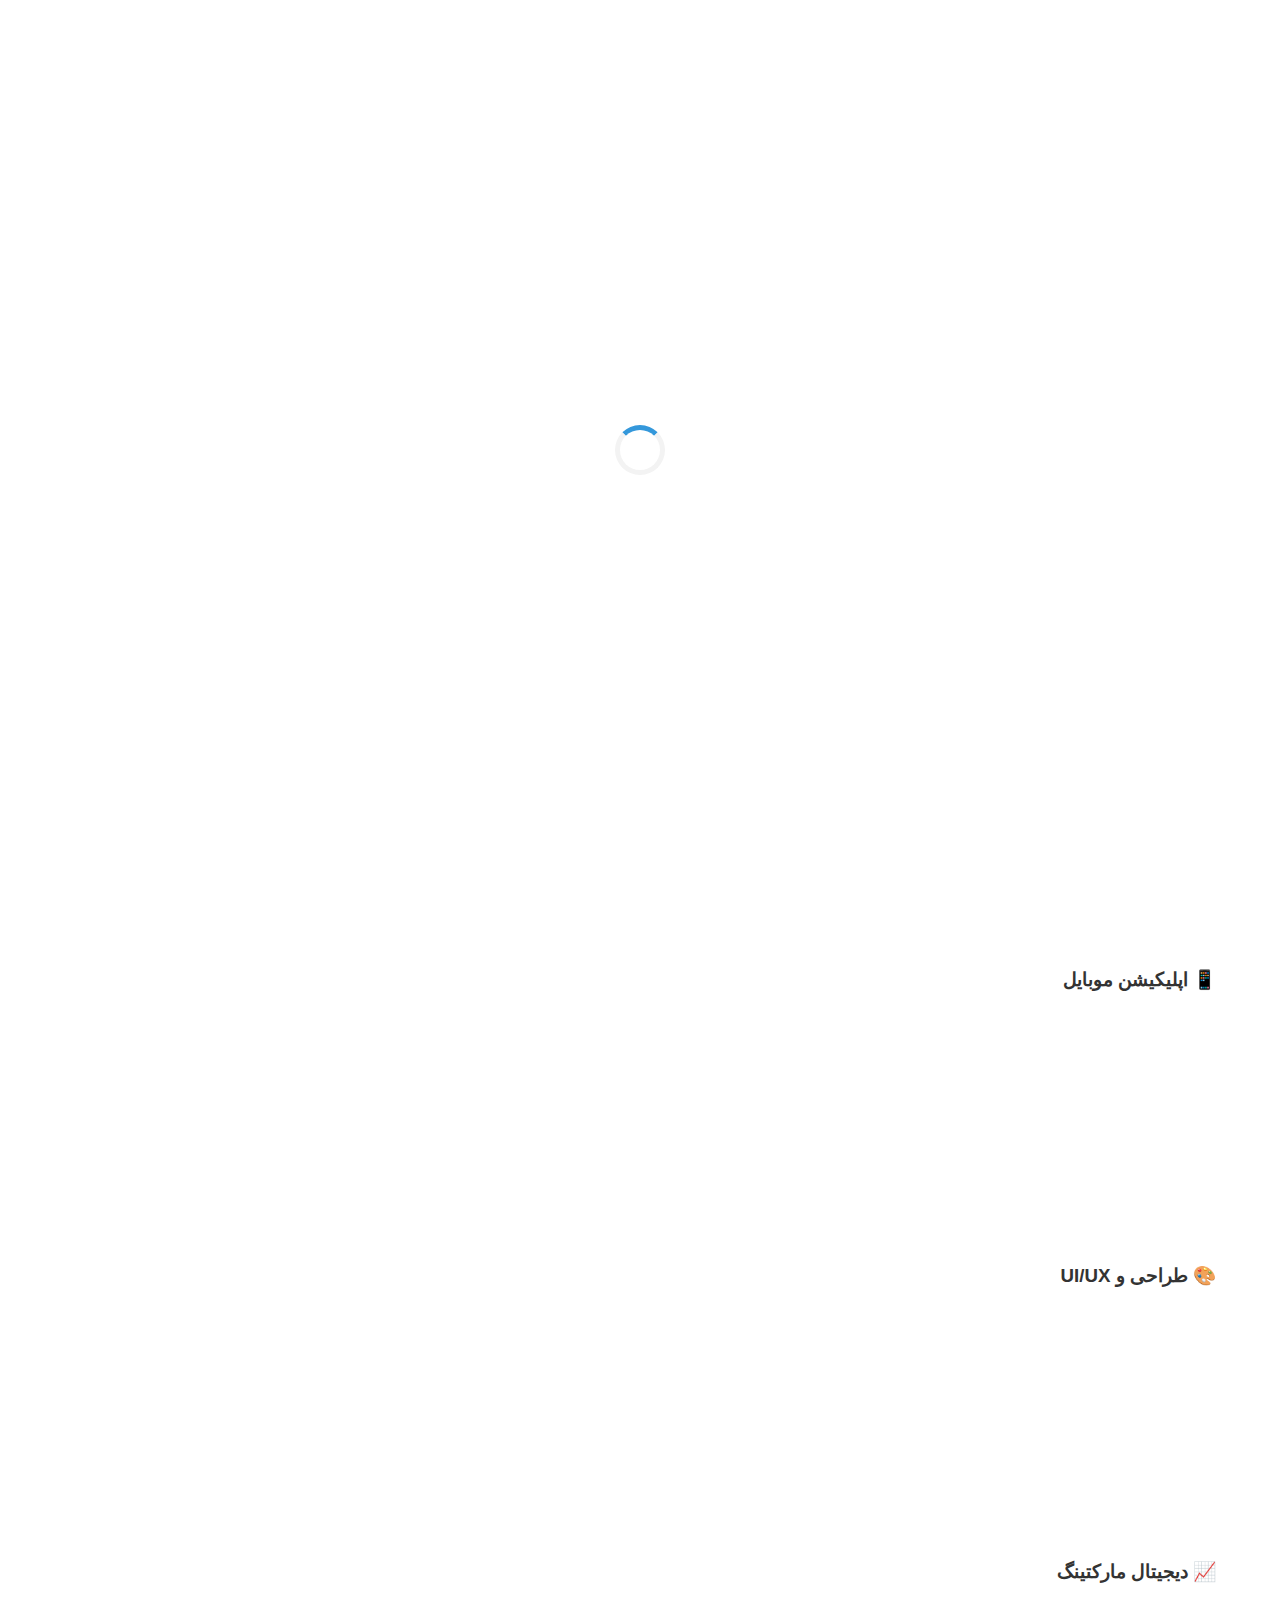
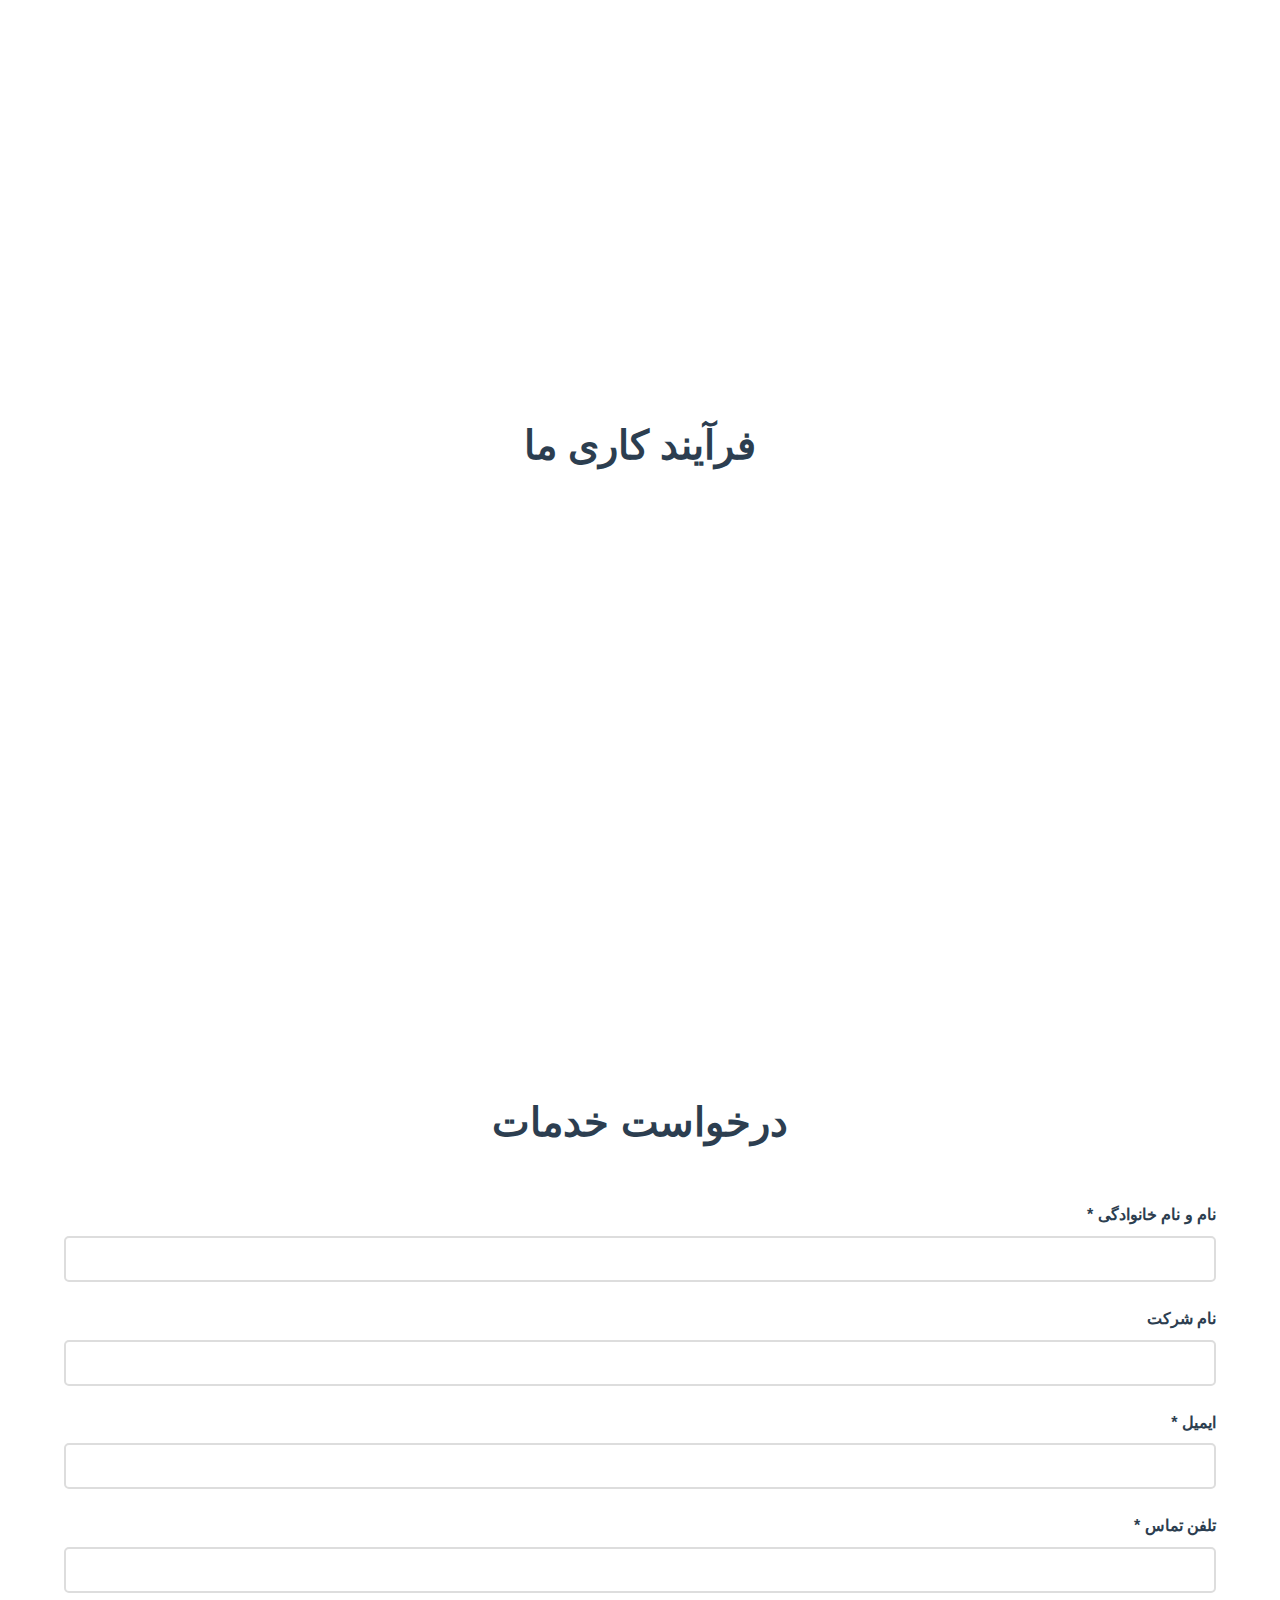
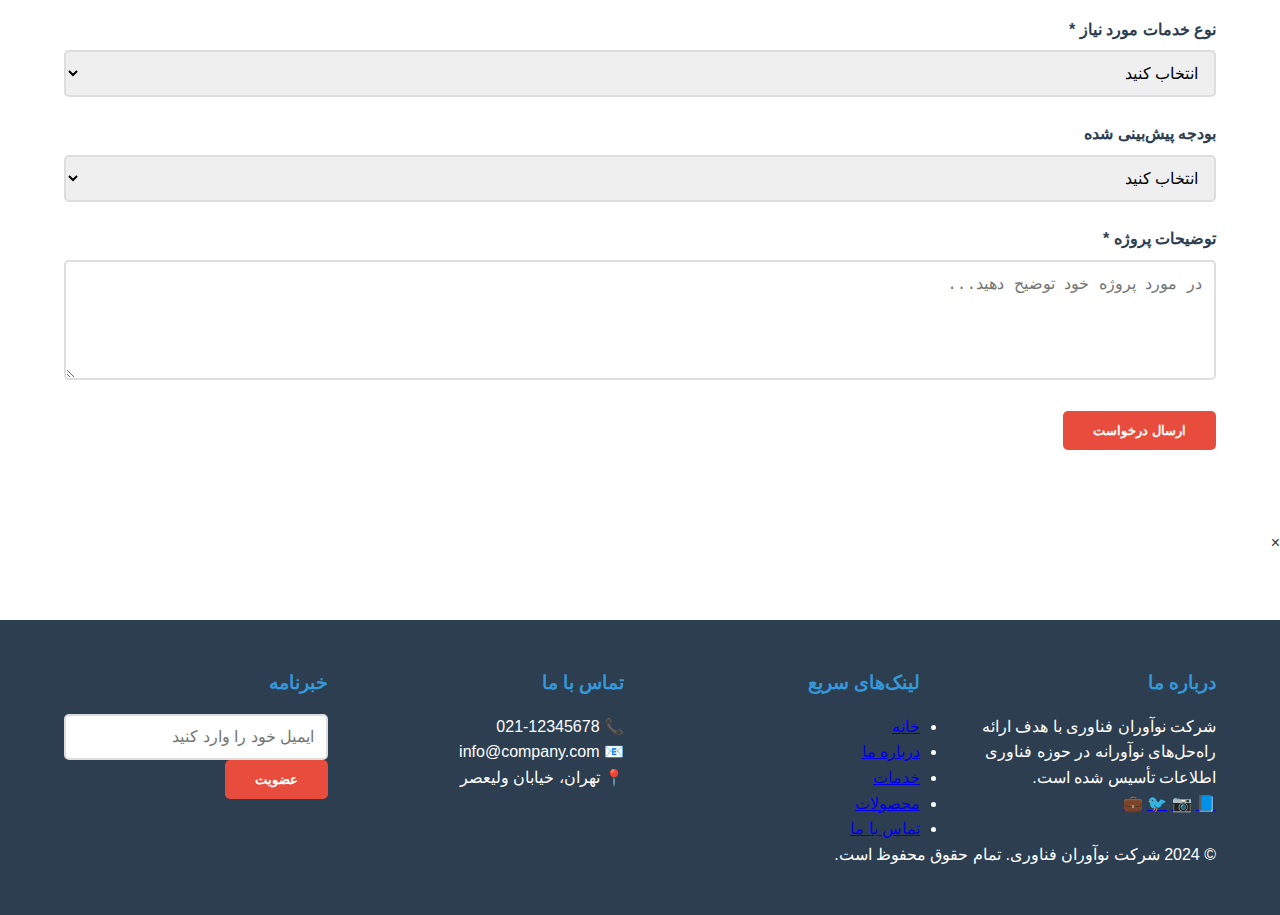
<file: services.html>
<!DOCTYPE html>
<html lang="fa" dir="rtl">
<head>
    <meta charset="UTF-8">
    <meta name="viewport" content="width=device-width, initial-scale=1.0">
    <title>خدمات - شرکت نوآوران فناوری</title>
    <link rel="stylesheet" href="style.css">
</head>
<body>
    <!-- لودر -->
    <div class="loader">
        <div class="spinner"></div>
    </div>

    <!-- هدر -->
    <header class="header">
        <nav class="navbar">
            <a href="index.html" class="logo">نوآوران فناوری</a>
            
            <ul class="nav-menu">
                <li><a href="index.html" class="nav-link">خانه</a></li>
                <li><a href="about.html" class="nav-link">درباره ما</a></li>
                <li><a href="services.html" class="nav-link active">خدمات</a></li>
                <li><a href="products.html" class="nav-link">محصولات</a></li>
                <li><a href="contact.html" class="nav-link">تماس با ما</a></li>
            </ul>

            <div class="hamburger" id="hamburger">
                <span></span>
                <span></span>
                <span></span>
            </div>
        </nav>
    </header>
<!-- صفحه خدمات -->
<main class="main-content">
    <!-- هیرو خدمات -->
    <section class="hero services-hero">
        <div class="hero-content">
            <h1>خدمات تخصصی ما</h1>
            <p>راه‌حل‌های جامع فناوری برای کسب‌وکارهای مدرن</p>
        </div>
    </section>

    <!-- فیلتر خدمات -->
    <section class="section">
        <div class="services-filter">
            <h2 class="section-title">خدمات ما</h2>
            <div class="filter-buttons">
                <button class="filter-btn active" data-filter="all">همه خدمات</button>
                <button class="filter-btn" data-filter="web">توسعه وب</button>
                <button class="filter-btn" data-filter="mobile">موبایل</button>
                <button class="filter-btn" data-filter="design">طراحی</button>
                <button class="filter-btn" data-filter="marketing">مارکتینگ</button>
            </div>
        </div>

        <!-- لیست خدمات -->
        <div class="services-container">
            <!-- توسعه وب -->
            <div class="service-category" id="web">
                <h3 class="category-title">🖥️ توسعه وب سایت</h3>
                <div class="services-grid">
                    <div class="service-detail-card scroll-fade">
                        <div class="service-header">
                            <h4>وب سایت شرکتی</h4>
                            <span class="service-price">از ۵ میلیون تومان</span>
                        </div>
                        <p>طراحی و توسعه وب سایت‌های شرکتی حرفه‌ای با امکانات کامل</p>
                        <ul class="service-features">
                            <li>طراحی ریسپانسیو</li>
                            <li>سیستم مدیریت محتوا</li>
                            <li>بهینه‌سازی SEO</li>
                            <li>پنل مدیریت پیشرفته</li>
                        </ul>
                        <button class="btn service-btn" onclick="openModal('web-corporate')">مشاهده جزئیات</button>
                    </div>

                    <div class="service-detail-card scroll-fade">
                        <div class="service-header">
                            <h4>فروشگاه اینترنتی</h4>
                            <span class="service-price">از ۱۵ میلیون تومان</span>
                        </div>
                        <p>راه‌اندازی فروشگاه آنلاین با امکانات کامل تجارت الکترونیک</p>
                        <ul class="service-features">
                            <li>درگاه پرداخت متنوع</li>
                            <li>سیستم مدیریت موجودی</li>
                            <li>پنل کاربری پیشرفته</li>
                            <li>گزارش‌گیری حرفه‌ای</li>
                        </ul>
                        <button class="btn service-btn" onclick="openModal('web-ecommerce')">مشاهده جزئیات</button>
                    </div>
                </div>
            </div>
<!-- توسعه موبایل -->
<div class="service-category" id="mobile">
    <h3 class="category-title">📱 اپلیکیشن موبایل</h3>
    <div class="services-grid">
        <div class="service-detail-card scroll-fade">
            <div class="service-header">
                <h4>اپلیکیشن اندروید</h4>
                <span class="service-price">از ۲۰ میلیون تومان</span>
            </div>
            <p>توسعه اپلیکیشن‌های native اندروید با بهترین عملکرد</p>
            <ul class="service-features">
                <li>توسعه با Kotlin/Java</li>
                <li>طراحی Material Design</li>
                <li>بهینه‌سازی مصرف باتری</li>
                <li>انتشار در بازار</li>
            </ul>
            <button class="btn service-btn" onclick="openModal('mobile-android')">مشاهده جزئیات</button>
        </div>

        <div class="service-detail-card scroll-fade">
            <div class="service-header">
                <h4>اپلیکیشن iOS</h4>
                <span class="service-price">از ۲۵ میلیون تومان</span>
            </div>
            <p>توسعه اپلیکیشن‌های iOS با استانداردهای اپل</p>
            <ul class="service-features">
                <li>توسعه با Swift</li>
                <li>طراحی iOS Human Interface</li>
                <li>تست روی دستگاه‌های مختلف</li>
                <li>انتشار در App Store</li>
            </ul>
            <button class="btn service-btn" onclick="openModal('mobile-ios')">مشاهده جزئیات</button>
        </div>

        <div class="service-detail-card scroll-fade">
            <div class="service-header">
                <h4>اپلیکیشن هیبرید</h4>
                <span class="service-price">از ۱۵ میلیون تومان</span>
            </div>
            <p>توسعه اپلیکیشن‌های cross-platform مقرون‌به‌صرفه</p>
            <ul class="service-features">
                <li>توسعه با React Native/Flutter</li>
                <li>یک بار توسعه، دو پلتفرم</li>
                <li>کاهش هزینه توسعه</li>
                <li>پشتیبانی همزمان</li>
            </ul>
            <button class="btn service-btn" onclick="openModal('mobile-hybrid')">مشاهده جزئیات</button>
        </div>
    </div>
</div>
        <!-- طراحی -->
        <div class="service-category" id="design">
            <h3 class="category-title">🎨 طراحی و UI/UX</h3>
            <div class="services-grid">
                <div class="service-detail-card scroll-fade">
                    <div class="service-header">
                        <h4>طراحی UI/UX</h4>
                        <span class="service-price">از ۳ میلیون تومان</span>
                    </div>
                    <p>طراحی تجربه کاربری و رابط کاربری حرفه‌ای</p>
                    <ul class="service-features">
                        <li>تحلیل کاربران</li>
                        <li>طراحی وایرفریم</li>
                        <li>طراحی پروتوتایپ</li>
                        <li>تست کاربری</li>
                    </ul>
                    <button class="btn service-btn" onclick="openModal('design-uiux')">مشاهده جزئیات</button>
                </div>

                <div class="service-detail-card scroll-fade">
                    <div class="service-header">
                        <h4>برندینگ و هویت بصری</h4>
                        <span class="service-price">از ۵ میلیون تومان</span>
                    </div>
                    <p>طراحی هویت بصری کامل برای برند شما</p>
                    <ul class="service-features">
                        <li>طراحی لوگو</li>
                        <li>رنگ‌بندی و تایپوگرافی</li>
                        <li>کتابچه راهنمای برند</li>
                        <li>طراحی کارت ویزیت</li>
                    </ul>
                    <button class="btn service-btn" onclick="openModal('design-branding')">مشاهده جزئیات</button>
                </div>
            </div>
        </div>

        <!-- مارکتینگ -->
        <div class="service-category" id="marketing">
            <h3 class="category-title">📈 دیجیتال مارکتینگ</h3>
            <div class="services-grid">
                <div class="service-detail-card scroll-fade">
                    <div class="service-header">
                        <h4>سئو و بهینه‌سازی</h4>
                        <span class="service-price">ماهیانه از ۲ میلیون تومان</span>
                    </div>
                    <p>بهینه‌سازی سایت برای موتورهای جستجو</p>
                    <ul class="service-features">
                        <li>تحلیل کلمات کلیدی</li>
                        <li>بهینه‌سازی On-Page</li>
                        <li>لینک‌سازی حرفه‌ای</li>
                        <li>گزارش‌گیری پیشرفته</li>
                    </ul>
                    <button class="btn service-btn" onclick="openModal('marketing-seo')">مشاهده جزئیات</button>
                </div>

                <div class="service-detail-card scroll-fade">
                    <div class="service-header">
                        <h4>تبلیغات اینترنتی</h4>
                        <span class="service-price">ماهیانه از ۳ میلیون تومان</span>
                    </div>
                    <p>مدیریت کمپین‌های تبلیغاتی در فضای دیجیتال</p>
                    <ul class="service-features">
                        <li>تبلیغات گوگل Ads</li>
                        <li>تبلیغات در شبکه‌های اجتماعی</li>
                        <li>تبلیغات بنری</li>
                        <li>آنالیز و گزارش عملکرد</li>
                    </ul>
                    <button class="btn service-btn" onclick="openModal('marketing-ads')">مشاهده جزئیات</button>
                </div>
            </div>
        </div>
    </div>
</section>
    <!-- فرآیند کاری -->
    <section class="section process-section">
        <h2 class="section-title">فرآیند کاری ما</h2>
        
        <div class="process-steps">
            <div class="process-step scroll-fade">
                <div class="step-number">۱</div>
                <h3>مشاوره و تحلیل</h3>
                <p>بررسی نیازهای شما و ارائه پیشنهاد تخصصی</p>
            </div>
            
            <div class="process-step scroll-fade">
                <div class="step-number">۲</div>
                <h3>طراحی و برنامه‌ریزی</h3>
                <p>تهیه طرح اولیه و برنامه زمان‌بندی پروژه</p>
            </div>
            
            <div class="process-step scroll-fade">
                <div class="step-number">۳</div>
                <h3>توسعه و پیاده‌سازی</h3>
                <p>کدنویسی و پیاده‌سازی با آخرین تکنولوژی‌ها</p>
            </div>
            
            <div class="process-step scroll-fade">
                <div class="step-number">۴</div>
                <h3>تست و کنترل کیفیت</h3>
                <p>تست جامع و اطمینان از کیفیت محصول نهایی</p>
            </div>
            
            <div class="process-step scroll-fade">
                <div class="step-number">۵</div>
                <h3>تحویل و پشتیبانی</h3>
                <p>تحویل پروژه و ارائه پشتیبانی بلندمدت</p>
            </div>
        </div>
    </section>

    <!-- فرم درخواست خدمات -->
    <section class="section request-section">
        <div class="request-form-container">
            <h2 class="section-title">درخواست خدمات</h2>
            <form id="serviceRequestForm" class="service-request-form">
                <div class="form-row">
                    <div class="form-group">
                        <label for="requestName" class="form-label">نام و نام خانوادگی *</label>
                        <input type="text" id="requestName" class="form-control" required>
                    </div>
                    
                    <div class="form-group">
                        <label for="requestCompany" class="form-label">نام شرکت</label>
                        <input type="text" id="requestCompany" class="form-control">
                    </div>
                </div>
                
                <div class="form-row">
                    <div class="form-group">
                        <label for="requestEmail" class="form-label">ایمیل *</label>
                        <input type="email" id="requestEmail" class="form-control" required>
                    </div>
                    
                    <div class="form-group">
                        <label for="requestPhone" class="form-label">تلفن تماس *</label>
                        <input type="tel" id="requestPhone" class="form-control" required>
                    </div>
                </div>
                
                <div class="form-group">
                    <label for="requestService" class="form-label">نوع خدمات مورد نیاز *</label>
                    <select id="requestService" class="form-control" required>
                        <option value="">انتخاب کنید</option>
                        <option value="web-corporate">وب سایت شرکتی</option>
                        <option value="web-ecommerce">فروشگاه اینترنتی</option>
                        <option value="mobile-android">اپلیکیشن اندروید</option>
                        <option value="mobile-ios">اپلیکیشن iOS</option>
                        <option value="mobile-hybrid">اپلیکیشن هیبرید</option>
                        <option value="design-uiux">طراحی UI/UX</option>
                        <option value="design-branding">برندینگ</option>
                        <option value="marketing-seo">سئو</option>
                        <option value="marketing-ads">تبلیغات</option>
                        <option value="other">سایر</option>
                    </select>
                </div>
                
                <div class="form-group">
                    <label for="requestBudget" class="form-label">بودجه پیش‌بینی شده</label>
                    <select id="requestBudget" class="form-control">
                        <option value="">انتخاب کنید</option>
                        <option value="1-5">۱-۵ میلیون تومان</option>
                        <option value="5-10">۵-۱۰ میلیون تومان</option>
                        <option value="10-20">۱۰-۲۰ میلیون تومان</option>
                        <option value="20-50">۲۰-۵۰ میلیون تومان</option>
                        <option value="50+">بالای ۵۰ میلیون تومان</option>
                    </select>
                </div>
                
                <div class="form-group">
                    <label for="requestDescription" class="form-label">توضیحات پروژه *</label>
                    <textarea id="requestDescription" class="form-control" required placeholder="در مورد پروژه خود توضیح دهید..."></textarea>
                </div>
                
                <button type="submit" class="btn btn-large">ارسال درخواست</button>
            </form>
        </div>
    </section>
</main>
<!-- مودال جزئیات خدمات -->
<div id="serviceModal" class="modal">
    <div class="modal-content">
        <span class="modal-close" onclick="closeModal()">&times;</span>
        <div id="modalContent">
            <!-- محتوای مودال توسط JavaScript پر می‌شود -->
        </div>
    </div>
</div>

<!-- فوتور -->
<footer class="footer">
    <div class="footer-content">
        <div class="footer-section">
            <h3>درباره ما</h3>
            <p>شرکت نوآوران فناوری با هدف ارائه راه‌حل‌های نوآورانه در حوزه فناوری اطلاعات تأسیس شده است.</p>
            <div class="social-links">
                <a href="#" class="social-link">📘</a>
                <a href="#" class="social-link">📷</a>
                <a href="#" class="social-link">🐦</a>
                <a href="#" class="social-link">💼</a>
            </div>
        </div>
        
        <div class="footer-section">
            <h3>لینک‌های سریع</h3>
            <ul class="footer-links">
                <li><a href="index.html">خانه</a></li>
                <li><a href="about.html">درباره ما</a></li>
                <li><a href="services.html">خدمات</a></li>
                <li><a href="products.html">محصولات</a></li>
                <li><a href="contact.html">تماس با ما</a></li>
            </ul>
        </div>
        
        <div class="footer-section">
            <h3>تماس با ما</h3>
            <div class="contact-info">
                <p>📞 021-12345678</p>
                <p>📧 info@company.com</p>
                <p>📍 تهران، خیابان ولیعصر</p>
            </div>
        </div>
        
        <div class="footer-section">
            <h3>خبرنامه</h3>
            <form class="newsletter-form">
                <input type="email" placeholder="ایمیل خود را وارد کنید" class="form-control" required>
                <button type="submit" class="btn">عضویت</button>
            </form>
        </div>
    </div>
    
    <div class="footer-bottom">
        <p>&copy; 2024 شرکت نوآوران فناوری. تمام حقوق محفوظ است.</p>
    </div>
</footer>

<!-- دکمه بازگشت به بالا -->
<a href="#" class="back-to-top" id="backToTop">↑</a>
<!-- JavaScript این صفحه -->
<script>
    // لودر
    window.addEventListener('load', function() {
        const loader = document.querySelector('.loader');
        setTimeout(() => {
            loader.classList.add('hidden');
        }, 1000);
    });

    // منوی همبرگری
    const hamburger = document.getElementById('hamburger');
    const navMenu = document.querySelector('.nav-menu');

    hamburger.addEventListener('click', function() {
        navMenu.classList.toggle('active');
        hamburger.classList.toggle('active');
    });

    // اسکرول نرم
    document.querySelectorAll('a[href^="#"]').forEach(anchor => {
        anchor.addEventListener('click', function (e) {
            e.preventDefault();
            const target = document.querySelector(this.getAttribute('href'));
            if (target) {
                target.scrollIntoView({
                    behavior: 'smooth',
                    block: 'start'
                });
            }
        });
    });

    // دکمه بازگشت به بالا
    const backToTop = document.getElementById('backToTop');
    window.addEventListener('scroll', function() {
        if (window.pageYOffset > 300) {
            backToTop.classList.add('show');
        } else {
            backToTop.classList.remove('show');
        }
    });

    backToTop.addEventListener('click', function(e) {
        e.preventDefault();
        window.scrollTo({
            top: 0,
            behavior: 'smooth'
        });
    });
</script>
<script>
    // انیمیشن اسکرول
    class ScrollAnimations {
        constructor() {
            this.elements = document.querySelectorAll('.scroll-fade');
            this.init();
        }
        
        init() {
            this.checkScroll();
            window.addEventListener('scroll', () => this.checkScroll());
        }
        
        checkScroll() {
            const triggerBottom = window.innerHeight * 0.8;
            
            this.elements.forEach(element => {
                const elementTop = element.getBoundingClientRect().top;
                
                if (elementTop < triggerBottom) {
                    element.classList.add('visible');
                }
            });
        }
    }

    // سیستم فیلتر خدمات
    class ServicesFilter {
        constructor() {
            this.filterButtons = document.querySelectorAll('.filter-btn');
            this.serviceCategories = document.querySelectorAll('.service-category');
            this.init();
        }
        
        init() {
            this.filterButtons.forEach(btn => {
                btn.addEventListener('click', () => this.filterServices(btn));
            });
        }
        
        filterServices(clickedBtn) {
            // حذف کلاس active از همه دکمه‌ها
            this.filterButtons.forEach(btn => btn.classList.remove('active'));
            // اضافه کردن کلاس active به دکمه کلیک شده
            clickedBtn.classList.add('active');
            
            const filter = clickedBtn.getAttribute('data-filter');
            
            this.serviceCategories.forEach(category => {
                if (filter === 'all' || category.id === filter) {
                    category.style.display = 'block';
                    setTimeout(() => {
                        category.style.opacity = '1';
                        category.style.transform = 'translateY(0)';
                    }, 100);
                } else {
                    category.style.opacity = '0';
                    category.style.transform = 'translateY(20px)';
                    setTimeout(() => {
                        category.style.display = 'none';
                    }, 300);
                }
            });
        }
    }

    // راه‌اندازی انیمیشن‌ها و فیلتر
    document.addEventListener('DOMContentLoaded', function() {
        new ScrollAnimations();
        new ServicesFilter();
    });
</script>
<script>
    // سیستم مودال خدمات
    const serviceDetails = {
        'web-corporate': {
            title: 'وب سایت شرکتی',
            description: 'طراحی و توسعه وب سایت‌های شرکتی حرفه‌ای با امکانات کامل',
            features: [
                'طراحی کاملاً ریسپانسیو',
                'سیستم مدیریت محتوا (CMS)',
                'بهینه‌سازی برای موتورهای جستجو (SEO)',
                'پنل مدیریت پیشرفته',
                'فرم‌های تماس هوشمند',
                'گالری تصاویر و ویدیو',
                'وب سرویس REST API',
                'پشتیبانی ۶ ماهه رایگان'
            ],
            timeline: '۱۵-۳۰ روز کاری',
            price: 'از ۵,۰۰۰,۰۰۰ تومان'
        },
        'web-ecommerce': {
            title: 'فروشگاه اینترنتی',
            description: 'راه‌اندازی فروشگاه آنلاین با امکانات کامل تجارت الکترونیک',
            features: [
                'درگاه پرداخت بانکی متعدد',
                'سیستم مدیریت موجودی و انبار',
                'پنل کاربری پیشرفته',
                'سیستم نظرات و امتیازدهی',
                'گزارش‌گیری حرفه‌ای',
                'سیستم کوپن و تخفیف',
                'پنل مدیریت سفارشات',
                'پشتیبانی ۱۲ ماهه'
            ],
            timeline: '۳۰-۶۰ روز کاری',
            price: 'از ۱۵,۰۰۰,۰۰۰ تومان'
        },
        'mobile-android': {
            title: 'اپلیکیشن اندروید',
            description: 'توسعه اپلیکیشن‌های native اندروید با بهترین عملکرد',
            features: [
                'توسعه با Kotlin و Java',
                'طراحی Material Design',
                'بهینه‌سازی مصرف باتری',
                'پشتیبانی از نسخه‌های مختلف اندروید',
                'انتشار در بازار و گوگل پلی',
                'آنالیتیکس و گزارش‌گیری',
                'پشتیبانی فنی ۶ ماهه',
                'آپدیت دوره‌ای'
            ],
            timeline: '۴۵-۷۵ روز کاری',
            price: 'از ۲۰,۰۰۰,۰۰۰ تومان'
        }
        // ... سایر سرویس‌ها
    };

    function openModal(serviceId) {
        const service = serviceDetails[serviceId];
        if (!service) return;
        
        const modalContent = document.getElementById('modalContent');
        modalContent.innerHTML = `
            <h2>${service.title}</h2>
            <p class="modal-description">${service.description}</p>
            
            <div class="modal-details">
                <div class="detail-item">
                    <strong>💰 قیمت:</strong>
                    <span>${service.price}</span>
                </div>
                <div class="detail-item">
                    <strong>⏱️ زمان تحویل:</strong>
                    <span>${service.timeline}</span>
                </div>
            </div>
            
            <h3>امکانات و قابلیت‌ها:</h3>
            <ul class="modal-features">
                ${service.features.map(feature => `<li>${feature}</li>`).join('')}
            </ul>
            
            <div class="modal-actions">
                <button class="btn" onclick="requestService('${serviceId}')">درخواست این خدمت</button>
                <button class="btn btn-secondary" onclick="closeModal()">بستن</button>
            </div>
        `;
        
        document.getElementById('serviceModal').style.display = 'block';
        document.body.style.overflow = 'hidden';
    }

    function closeModal() {
        document.getElementById('serviceModal').style.display = 'none';
        document.body.style.overflow = 'auto';
    }

    function requestService(serviceId) {
        const service = serviceDetails[serviceId];
        document.getElementById('requestService').value = serviceId;
        closeModal();
        
        // اسکرول به فرم درخواست
        document.getElementById('serviceRequestForm').scrollIntoView({
            behavior: 'smooth'
        });
    }
</script>
    <script>
        // مدیریت فرم درخواست خدمات
        class ServiceRequestForm {
            constructor() {
                this.form = document.getElementById('serviceRequestForm');
                this.init();
            }
            
            init() {
                this.form.addEventListener('submit', (e) => this.handleSubmit(e));
                this.setupValidation();
            }
            
            setupValidation() {
                const inputs = this.form.querySelectorAll('input, select, textarea');
                inputs.forEach(input => {
                    input.addEventListener('blur', () => this.validateField(input));
                    input.addEventListener('input', () => this.clearError(input));
                });
            }
            
            validateField(field) {
                const value = field.value.trim();
                
                if (field.hasAttribute('required') && !value) {
                    this.showError(field, 'این فیلد الزامی است');
                    return false;
                }
                
                if (field.type === 'email' && value) {
                    const emailRegex = /^[^\s@]+@[^\s@]+\.[^\s@]+$/;
                    if (!emailRegex.test(value)) {
                        this.showError(field, 'ایمیل معتبر نیست');
                        return false;
                    }
                }
                
                if (field.type === 'tel' && value) {
                    const phoneRegex = /^09[0-9]{9}$/;
                    if (!phoneRegex.test(value)) {
                        this.showError(field, 'شماره تلفن معتبر نیست');
                        return false;
                    }
                }
                
                this.clearError(field);
                return true;
            }
            
            showError(field, message) {
                this.clearError(field);
                field.classList.add('error');
                
                const errorDiv = document.createElement('div');
                errorDiv.className = 'error-message';
                errorDiv.textContent = message;
                field.parentNode.appendChild(errorDiv);
            }
            
            clearError(field) {
                field.classList.remove('error');
                const errorMessage = field.parentNode.querySelector('.error-message');
                if (errorMessage) {
                    errorMessage.remove();
                }
            }
            
            async handleSubmit(e) {
                e.preventDefault();
                
                // اعتبارسنجی تمام فیلدها
                const fields = this.form.querySelectorAll('input, select, textarea');
                let isValid = true;
                
                fields.forEach(field => {
                    if (!this.validateField(field)) {
                        isValid = false;
                    }
                });
                
                if (!isValid) {
                    alert('لطفا تمام فیلدهای الزامی را به درستی پر کنید');
                    return;
                }
                
                // جمع‌آوری داده‌ها
                const formData = {
                    name: document.getElementById('requestName').value,
                    company: document.getElementById('requestCompany').value,
                    email: document.getElementById('requestEmail').value,
                    phone: document.getElementById('requestPhone').value,
                    service: document.getElementById('requestService').value,
                    budget: document.getElementById('requestBudget').value,
                    description: document.getElementById('requestDescription').value,
                    timestamp: new Date().toISOString()
                };
                
                // شبیه‌سازی ارسال
                try {
                    await this.submitRequest(formData);
                    alert('درخواست شما با موفقیت ثبت شد. همکاران ما به زودی با شما تماس خواهند گرفت.');
                    this.form.reset();
                } catch (error) {
                    alert('خطا در ثبت درخواست! لطفا دوباره تلاش کنید.');
                }
            }
            
            async submitRequest(data) {
                // شبیه‌سازی تاخیر شبکه
                await new Promise(resolve => setTimeout(resolve, 2000));
                console.log('Service request submitted:', data);
                return true;
            }
        }

        // راه‌اندازی نهایی
        document.addEventListener('DOMContentLoaded', function() {
            new ServiceRequestForm();
            
            // بستن مودال با کلیک خارج
            document.getElementById('serviceModal').addEventListener('click', function(e) {
                if (e.target === this) {
                    closeModal();
                }
            });
            
            // بستن مودال با کلید ESC
            document.addEventListener('keydown', function(e) {
                if (e.key === 'Escape') {
                    closeModal();
                }
            });

            console.log('Services page loaded successfully!');
        });

        // Utility functions
        const serviceUtils = {
            formatPrice: (price) => {
                return new Intl.NumberFormat('fa-IR').format(price) + ' تومان';
            },
            
            estimateTimeline: (serviceType) => {
                const timelines = {
                    'web-corporate': '۱۵-۳۰ روز',
                    'web-ecommerce': '۳۰-۶۰ روز',
                    'mobile-android': '۴۵-۷۵ روز',
                    'mobile-ios': '۴۵-۷۵ روز',
                    'mobile-hybrid': '۳۰-۶۰ روز'
                };
                return timelines[serviceType] || 'مشاوره نیاز است';
            },
            
            scrollToCategory: (categoryId) => {
                const category = document.getElementById(categoryId);
                if (category) {
                    category.scrollIntoView({ behavior: 'smooth' });
                }
            }
        };
    </script>
</body>
</html>
</file>
<file: style.css>
/* Reset و تنظیمات پایه */
@charset "UTF-8";
* {
    margin: 0;
    padding: 0;
    box-sizing: border-box;
}

:root {
    --primary-color: #2c3e50;
    --secondary-color: #3498db;
    --accent-color: #e74c3c;
    --text-color: #333;
    --light-bg: #f8f9fa;
    --white: #ffffff;
    --shadow: 0 4px 6px rgba(0,0,0,0.1);
    --transition: all 0.3s ease;
}

body {
    font-family: 'Segoe UI', Tahoma, Geneva, Verdana, sans-serif;
    line-height: 1.6;
    color: var(--text-color);
    overflow-x: hidden;
}
/* استایل هدر و نویگیشن */
.header {
    background: var(--white);
    box-shadow: var(--shadow);
    position: fixed;
    width: 100%;
    top: 0;
    z-index: 1000;
    transition: var(--transition);
}

.navbar {
    display: flex;
    justify-content: space-between;
    align-items: center;
    padding: 1rem 5%;
    max-width: 1400px;
    margin: 0 auto;
}

.logo {
    font-size: 1.8rem;
    font-weight: bold;
    color: var(--primary-color);
    text-decoration: none;
}

.nav-menu {
    display: flex;
    list-style: none;
    gap: 2rem;
}
/* لینک‌های منو و افکت‌ها */
.nav-link {
    text-decoration: none;
    color: var(--text-color);
    font-weight: 500;
    transition: var(--transition);
    position: relative;
}

.nav-link:hover {
    color: var(--secondary-color);
}

.nav-link::after {
    content: '';
    position: absolute;
    bottom: -5px;
    left: 0;
    width: 0;
    height: 2px;
    background: var(--secondary-color);
    transition: var(--transition);
}

.nav-link:hover::after {
    width: 100%;
}

/* منوی همبرگری */
.hamburger {
    display: none;
    flex-direction: column;
    cursor: pointer;
}

.hamburger span {
    width: 25px;
    height: 3px;
    background: var(--primary-color);
    margin: 3px 0;
    transition: var(--transition);
}
/* استایل اصلی و هیرو سکشن */
.main-content {
    margin-top: 80px;
    min-height: calc(100vh - 200px);
}

.hero {
    background: linear-gradient(135deg, var(--primary-color), var(--secondary-color));
    color: var(--white);
    padding: 120px 5% 80px;
    text-align: center;
    position: relative;
    overflow: hidden;
}

.hero::before {
    content: '';
    position: absolute;
    top: 0;
    left: 0;
    right: 0;
    bottom: 0;
    background: url('data:image/svg+xml,<svg xmlns="http://www.w3.org/2000/svg" viewBox="0 0 1000 100" fill="%23ffffff" opacity="0.1"><polygon points="1000,100 1000,0 0,100"/></svg>');
    background-size: cover;
}

.hero-content {
    max-width: 800px;
    margin: 0 auto;
    position: relative;
    z-index: 1;
}

.hero h1 {
    font-size: 3.5rem;
    margin-bottom: 1rem;
    animation: fadeInUp 1s ease;
}
/* انیمیشن‌ها و کیفریم‌ها */
@keyframes fadeInUp {
    from {
        opacity: 0;
        transform: translateY(30px);
    }
    to {
        opacity: 1;
        transform: translateY(0);
    }
}

@keyframes fadeInLeft {
    from {
        opacity: 0;
        transform: translateX(-30px);
    }
    to {
        opacity: 1;
        transform: translateX(0);
    }
}

@keyframes fadeInRight {
    from {
        opacity: 0;
        transform: translateX(30px);
    }
    to {
        opacity: 1;
        transform: translateX(0);
    }
}

.fade-in-up {
    animation: fadeInUp 0.8s ease;
}

.fade-in-left {
    animation: fadeInLeft 0.8s ease;
}

.fade-in-right {
    animation: fadeInRight 0.8s ease;
}

.hero p {
    font-size: 1.3rem;
    margin-bottom: 2rem;
    opacity: 0.9;
    animation: fadeInUp 1s ease 0.3s both;
}
/* دکمه‌ها و کامپوننت‌ها */
.btn {
    display: inline-block;
    padding: 12px 30px;
    background: var(--accent-color);
    color: var(--white);
    text-decoration: none;
    border-radius: 5px;
    font-weight: 600;
    transition: var(--transition);
    border: none;
    cursor: pointer;
    animation: fadeInUp 1s ease 0.6s both;
}

.btn:hover {
    background: #c0392b;
    transform: translateY(-3px);
    box-shadow: 0 6px 12px rgba(0,0,0,0.2);
}

.btn-secondary {
    background: transparent;
    border: 2px solid var(--white);
    margin-right: 1rem;
}

.btn-secondary:hover {
    background: var(--white);
    color: var(--primary-color);
}

/* سکشن‌ها */
.section {
    padding: 80px 5%;
    max-width: 1400px;
    margin: 0 auto;
}

.section-title {
    text-align: center;
    font-size: 2.5rem;
    margin-bottom: 3rem;
    color: var(--primary-color);
    position: relative;
}
/* کارد‌ها و گرید */
.services-grid {
    display: grid;
    grid-template-columns: repeat(auto-fit, minmax(300px, 1fr));
    gap: 2rem;
    margin-top: 3rem;
}

.service-card {
    background: var(--white);
    padding: 2rem;
    border-radius: 10px;
    box-shadow: var(--shadow);
    transition: var(--transition);
    text-align: center;
    border: 1px solid #eee;
}

.service-card:hover {
    transform: translateY(-10px);
    box-shadow: 0 15px 30px rgba(0,0,0,0.15);
}

.service-icon {
    font-size: 3rem;
    color: var(--secondary-color);
    margin-bottom: 1rem;
}

/* اسلایدر */
.slider {
    position: relative;
    overflow: hidden;
    border-radius: 10px;
    box-shadow: var(--shadow);
}

.slider-container {
    display: flex;
    transition: transform 0.5s ease;
}

.slide {
    min-width: 100%;
    position: relative;
}

.slide img {
    width: 100%;
    height: 500px;
    object-fit: cover;
}
/* فرم‌ها و اینپوت‌ها */
.form-group {
    margin-bottom: 1.5rem;
}

.form-label {
    display: block;
    margin-bottom: 0.5rem;
    font-weight: 600;
    color: var(--primary-color);
}

.form-control {
    width: 100%;
    padding: 12px;
    border: 2px solid #ddd;
    border-radius: 5px;
    font-size: 1rem;
    transition: var(--transition);
}

.form-control:focus {
    outline: none;
    border-color: var(--secondary-color);
    box-shadow: 0 0 0 3px rgba(52, 152, 219, 0.1);
}

textarea.form-control {
    min-height: 120px;
    resize: vertical;
}

/* فوتور */
.footer {
    background: var(--primary-color);
    color: var(--white);
    padding: 3rem 5%;
    margin-top: 4rem;
}

.footer-content {
    max-width: 1400px;
    margin: 0 auto;
    display: grid;
    grid-template-columns: repeat(auto-fit, minmax(250px, 1fr));
    gap: 2rem;
}

.footer-section h3 {
    margin-bottom: 1rem;
    color: var(--secondary-color);
}
/* ریسپانسیو - تبلت */
@media (max-width: 768px) {
    .hamburger {
        display: flex;
    }
    
    .nav-menu {
        position: fixed;
        top: 70px;
        right: -100%;
        background: var(--white);
        width: 80%;
        height: 100vh;
        flex-direction: column;
        align-items: center;
        padding-top: 2rem;
        box-shadow: -5px 0 15px rgba(0,0,0,0.1);
        transition: var(--transition);
    }
    
    .nav-menu.active {
        right: 0;
    }
    
    .hero h1 {
        font-size: 2.5rem;
    }
    
    .hero p {
        font-size: 1.1rem;
    }
    
    .section-title {
        font-size: 2rem;
    }
    
    .services-grid {
        grid-template-columns: 1fr;
    }
}

/* افکت‌های اسکرول */
.scroll-fade {
    opacity: 0;
    transform: translateY(30px);
    transition: all 0.8s ease;
}

.scroll-fade.visible {
    opacity: 1;
    transform: translateY(0);
}
/* کامپوننت‌های خاص */
.back-to-top {
    position: fixed;
    bottom: 30px;
    left: 30px;
    background: var(--accent-color);
    color: var(--white);
    width: 50px;
    height: 50px;
    border-radius: 50%;
    display: flex;
    align-items: center;
    justify-content: center;
    text-decoration: none;
    opacity: 0;
    visibility: hidden;
    transition: var(--transition);
    z-index: 999;
}

.back-to-top.show {
    opacity: 1;
    visibility: visible;
}

.back-to-top:hover {
    background: #c0392b;
    transform: translateY(-3px);
}

/* لودر */
.loader {
    position: fixed;
    top: 0;
    left: 0;
    width: 100%;
    height: 100%;
    background: var(--white);
    display: flex;
    justify-content: center;
    align-items: center;
    z-index: 9999;
    transition: opacity 0.5s ease;
}

.loader.hidden {
    opacity: 0;
    pointer-events: none;
}

.spinner {
    width: 50px;
    height: 50px;
    border: 5px solid #f3f3f3;
    border-top: 5px solid var(--secondary-color);
    border-radius: 50%;
    animation: spin 1s linear infinite;
}

@keyframes spin {
    0% { transform: rotate(0deg); }
    100% { transform: rotate(360deg); }
}

/* نوتیفیکیشن */
.notification {
    position: fixed;
    top: 100px;
    right: 20px;
    padding: 1rem 2rem;
    background: var(--accent-color);
    color: var(--white);
    border-radius: 5px;
    box-shadow: var(--shadow);
    transform: translateX(400px);
    transition: transform 0.3s ease;
    z-index: 1001;
}

.notification.show {
    transform: translateX(0);
}
/* بهبود سئو تصاویر */
img {
  alt: "توضیح تصویر"; /* مهم برای سئو */
  loading: "lazy"; /* لودینگ lazy */
}

/* بهبود دسترسی */
@media (prefers-reduced-motion: reduce) {
  * {
    animation-duration: 0.01ms !important;
    transition-duration: 0.01ms !important;
  }
}
</file>
